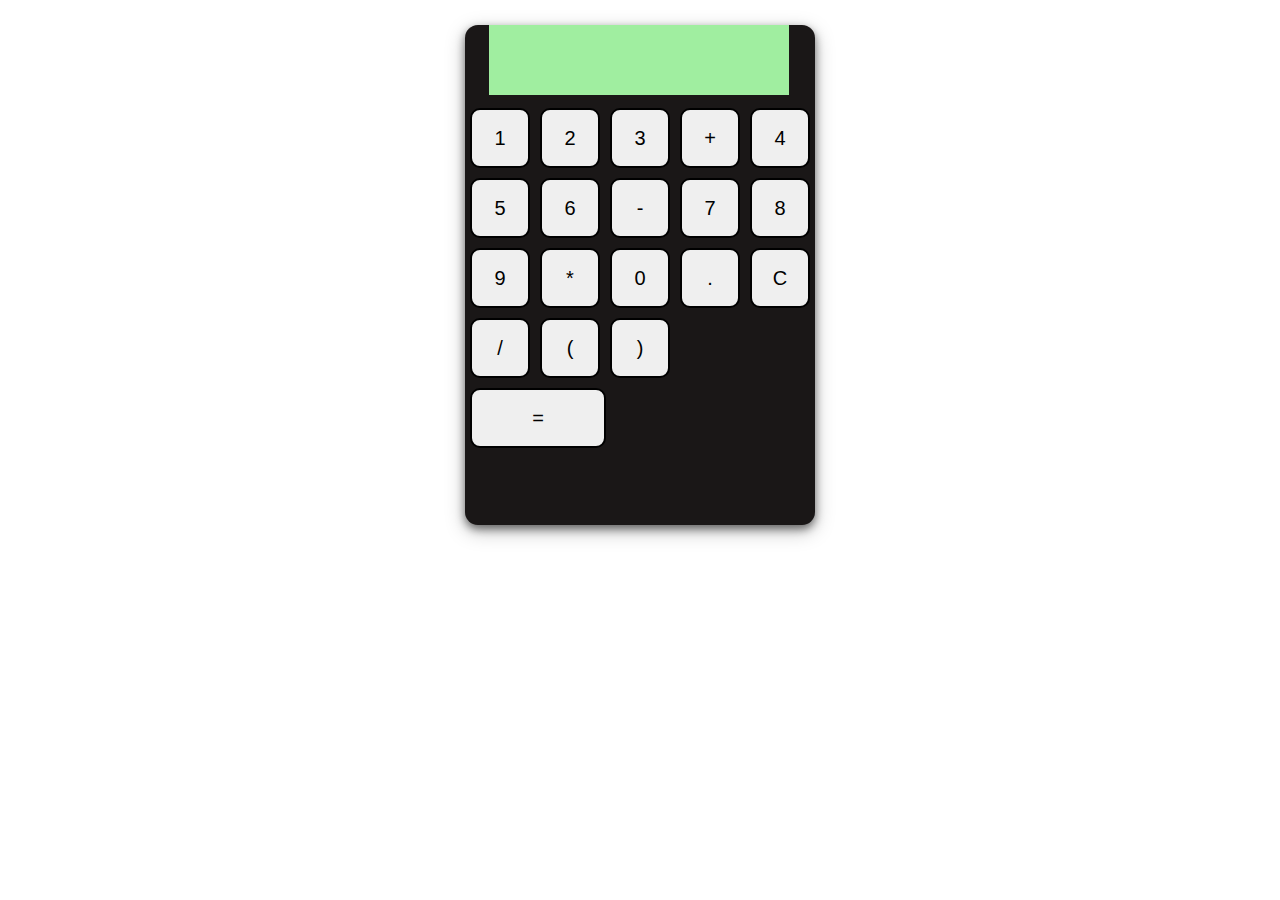
<file: Frontend/Calculator/index.html>
<!DOCTYPE html>
<html lang="en">

<head>
    <meta charset="UTF-8">
    <meta name="viewport" content="width=device-width, initial-scale=1.0">
    <meta http-equiv="X-UA-Compatible" content="ie=edge">
    <title>Document</title>
    <link rel="stylesheet" href="style.css">
</head>

<body>

    <div id="main-container"> </div>
        
    <script src="jquery-3.3.1.min.js"></script>
    <script src="calc.js"></script>
    <script src="main-render.js"></script>
    <script src="main.js"></script>
    
</body>

</html>
</file>
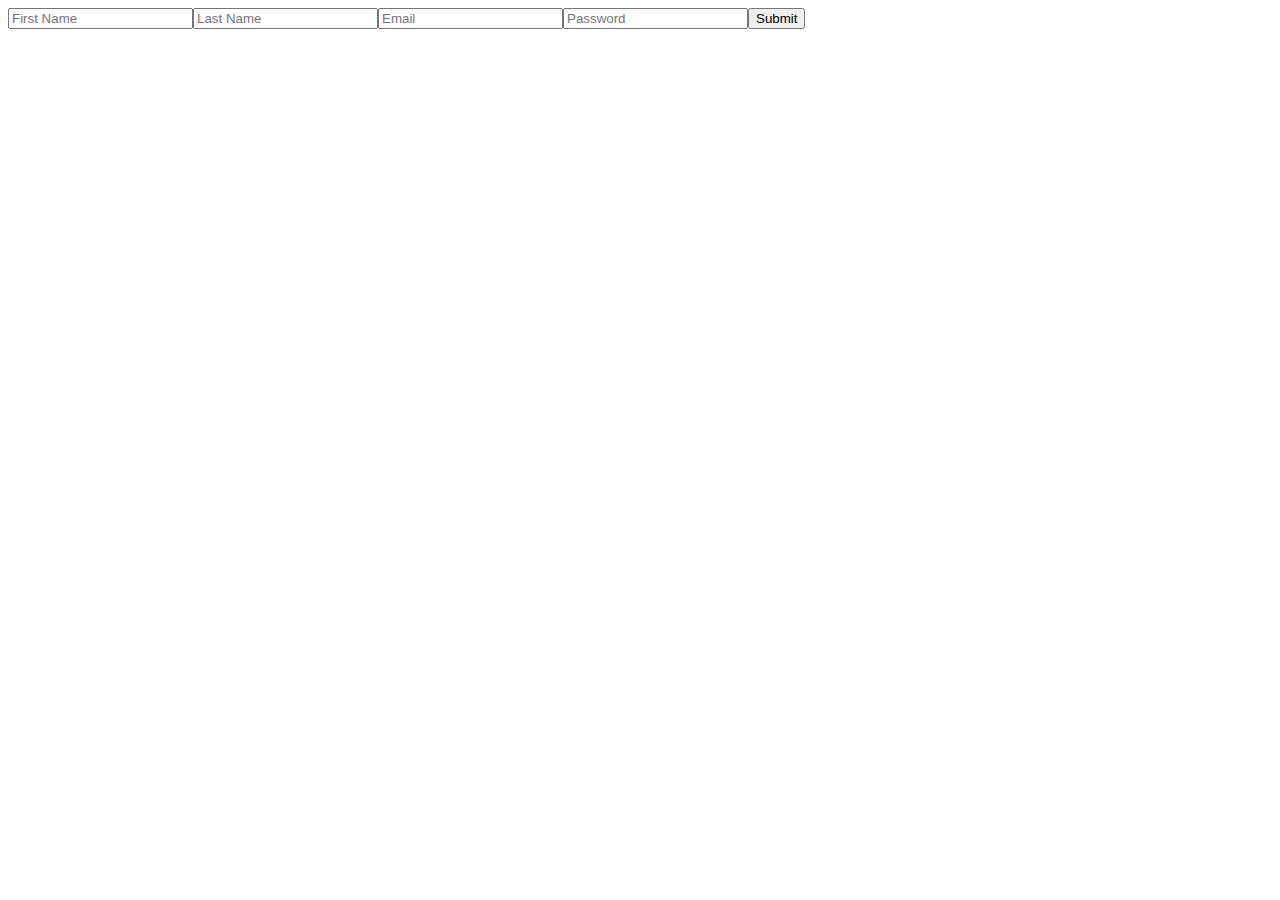
<file: Frontend/Events/index.html>
<!DOCTYPE html>
<html lang="en">
<head>
    <meta charset="UTF-8">
    <meta name="viewport" content="width=device-width, initial-scale=1.0">
    <meta http-equiv="X-UA-Compatible" content="ie=edge">
    <title>Document</title>
</head>
<body>
    <div id="sample-div"></div>

    <!-- <button id="sample-button" ></button> -->

    <script src="myscript.js"></script>
</body>
</html>
</file>
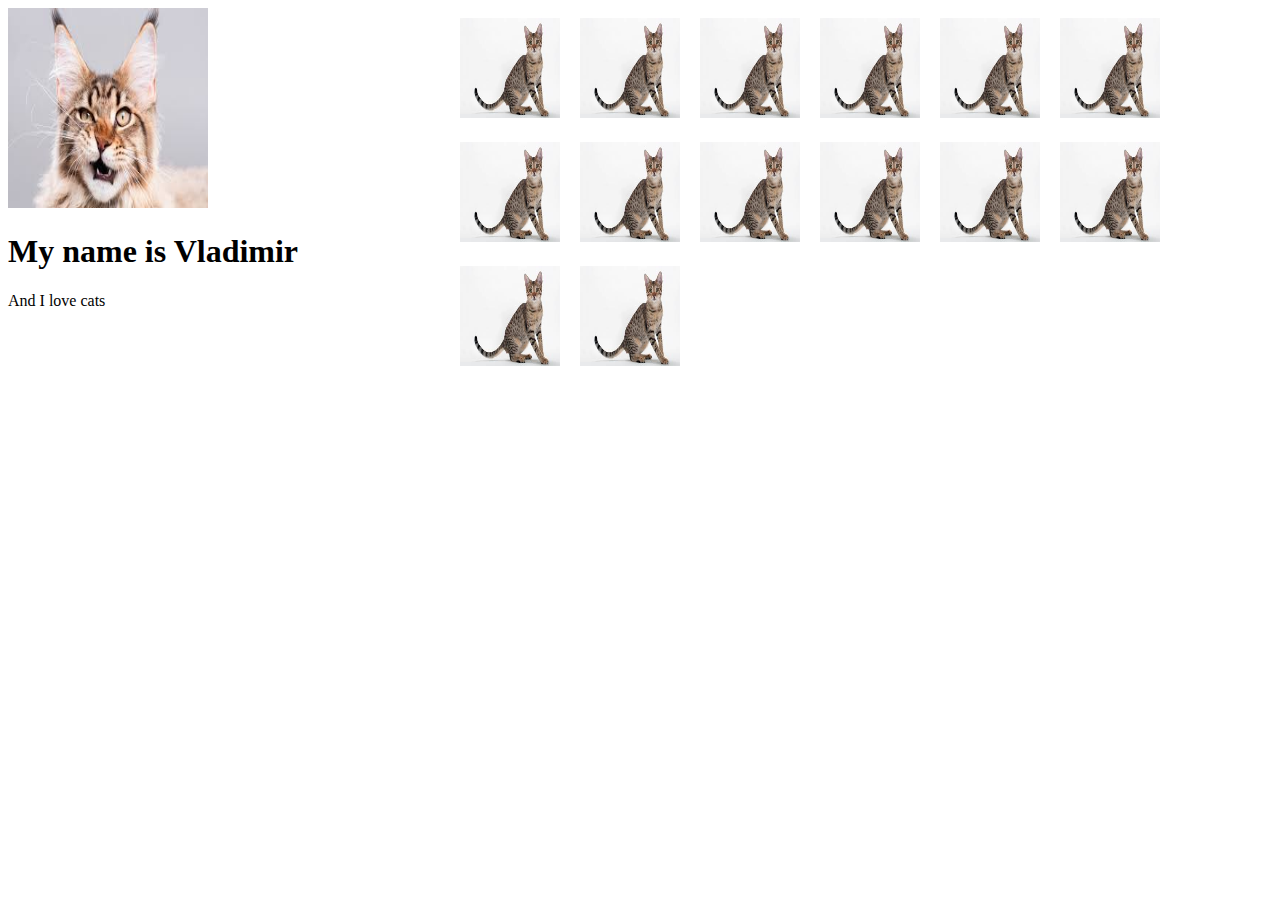
<file: Frontend/Social Network/index.html>
<!DOCTYPE html>
<html lang="en">
<head>
    <meta charset="UTF-8">
    <meta name="viewport" content="width=device-width, initial-scale=1.0">
    <meta http-equiv="X-UA-Compatible" content="ie=edge">
    <title>Social Network</title>
</head>
<body>
    <div id="main-container"></div>

    <script src="DataLayer/add-friend.js"></script>
    <script src="DataLayer/biography.js"></script>
    <script src="DataLayer/event.js"></script>
    <script src="DataLayer/helper-functions.js"></script>
    <script src="DataLayer/picture.js"></script>
    <script src="DataLayer/profile-picture.js"></script>
    <script src="DataLayer/social.js"></script>
    <script src="DataLayer/story.js"></script>
    <script src="DataLayer/user.js"></script>


    <script src="main-render.js"></script>
    <script src="main.js"></script>

    
</body>
</html>
</file>
<file: Frontend/Calculator/style.css>
.mainContainer{
    height: 500px;
    width: 350px;
    background-color: rgb(26, 23, 23);
    margin:auto;
    border-radius: 13px;
    box-shadow: 0 4px 8px 0 rgba(0, 0, 0, 0.5), 0 6px 20px 0 rgba(0, 0, 0, 0.25);
}

.fieldInput{
    width: 300px;
    height: 70px;
    padding: 12px 20px;
    margin: 8px 0;
    margin-left: 24px;
    margin-top: 25px;
    font-size: 28px;
    box-sizing: border-box;
    background-color: rgb(160, 238, 160)
}

.wrapper{
    margin-left: 26px;
    margin-top: 20px;
}

div button {
    width: 60px;
    height: 60px;
    box-sizing: border-box;
    border-radius: 10px;
    border: solid black 2px;
    margin: 5px;
    font-size: 20px;
}

div .button:hover {
    background-color: #c8cec8
}

div .button:active {
    background-color: #9ca09c;
    box-shadow: 0 5px rgb(87, 81, 81);
    transform: translateY(2px);
}

.equals{
    width: 136px;
}
</file>
